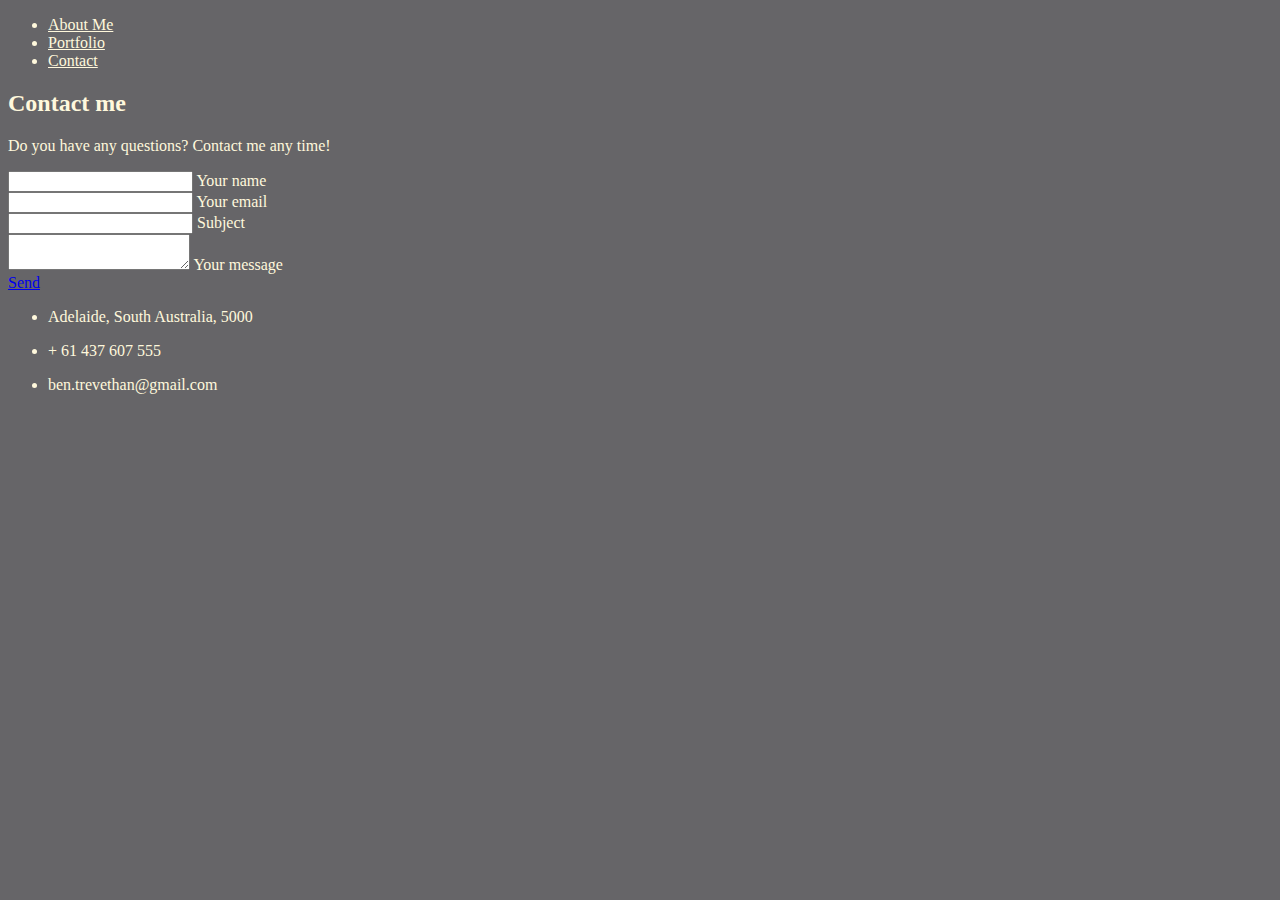
<file: contact.html>
<!DOCTYPE html>
<html lang="en">
  <head>
    <meta charset="UTF-8" />
    <meta name="viewport" content="width=device-width, initial-scale=1.0" />
    <title>Ben Trevethan - Contact Details</title>
    <link
      rel="stylesheet"
      href="https://cdn.jsdelivr.net/npm/bootstrap@4.5.3/dist/css/bootstrap.min.css"
      integrity="sha384-TX8t27EcRE3e/ihU7zmQxVncDAy5uIKz4rEkgIXeMed4M0jlfIDPvg6uqKI2xXr2"
      crossorigin="anonymous"
    />
    <link
      rel="stylesheet"
      href="https://pro.fontawesome.com/releases/v5.10.0/css/all.css"
      integrity="sha384-AYmEC3Yw5cVb3ZcuHtOA93w35dYTsvhLPVnYs9eStHfGJvOvKxVfELGroGkvsg+p"
      crossorigin="anonymous"
    />
    <link rel="stylesheet" href="./assets/style.css" />
  </head>
  <body>
    <header>
      <nav class="font-weight-bold">
        <ul class="nav bg-dark">
          <li class="nav-item">
            <a class="nav-link active" href="./index.html">About Me</a>
          </li>
          <li class="nav-item">
            <a class="nav-link" href="./portfolio.html">Portfolio</a>
          </li>
          <li class="nav-item">
            <a class="nav-link" href="./contact.html">Contact</a>
          </li>
        </ul>
      </nav>
    </header>

    <div class="container">
      <section class="mb-4">
        <h2 class="h1-responsive font-weight-bold my-4">Contact me</h2>
        <p class="text-center font-weight-bold w-responsive mx-auto mb-5">
          Do you have any questions? Contact me any time!
        </p>

        <div class="row">
          <div class="col-md-9 mb-md-0 mb-5">
            <!--mail.php will not function without some kind of rel link or php-->
            <form
              id="contact-form"
              name="contact-form"
              action="mail.php"
              method="POST"
            >
              <div class="row">
                <div class="col-md-6">
                  <div class="md-form mb-0">
                    <input
                      type="text"
                      id="name"
                      name="name"
                      class="form-control"
                    />
                    <label for="name" class="">Your name</label>
                  </div>
                </div>

                <div class="col-md-6">
                  <div class="md-form mb-0">
                    <input
                      type="text"
                      id="email"
                      name="email"
                      class="form-control"
                    />
                    <label for="email" class="">Your email</label>
                  </div>
                </div>
              </div>

              <div class="row">
                <div class="col-md-12">
                  <div class="md-form mb-0">
                    <input
                      type="text"
                      id="subject"
                      name="subject"
                      class="form-control"
                    />
                    <label for="subject" class="">Subject</label>
                  </div>
                </div>
              </div>

              <div class="row">
                <div class="col-md-12">
                  <div class="md-form">
                    <textarea
                      type="text"
                      id="message"
                      name="message"
                      rows="2"
                      class="form-control md-textarea"
                    ></textarea>
                    <label for="message">Your message</label>
                  </div>
                </div>
              </div>
            </form>

            <div class="text-center text-md-left">
              <a
                href="mailto:ben.trevethan@gmail.com"
                class="btn btn-primary"
                onclick="document.getElementById('contact-form').submit();"
                >Send</a
              >
            </div>
            <div class="status"></div>
          </div>

          <div class="col-md-3 text-center">
            <ul class="list-unstyled mb-0">
              <li>
                <i class="fas fa-map-marker-alt fa-2x"></i>
                <p>Adelaide, South Australia, 5000</p>
              </li>

              <li>
                <i class="fas fa-phone mt-4 fa-2x"></i>
                <p>+ 61 437 607 555</p>
              </li>

              <li>
                <i class="fas fa-envelope mt-4 fa-2x"></i>
                <p>ben.trevethan@gmail.com</p>
              </li>
            </ul>
          </div>
        </div>
      </section>
    </div>
  </body>
</html>
</file>
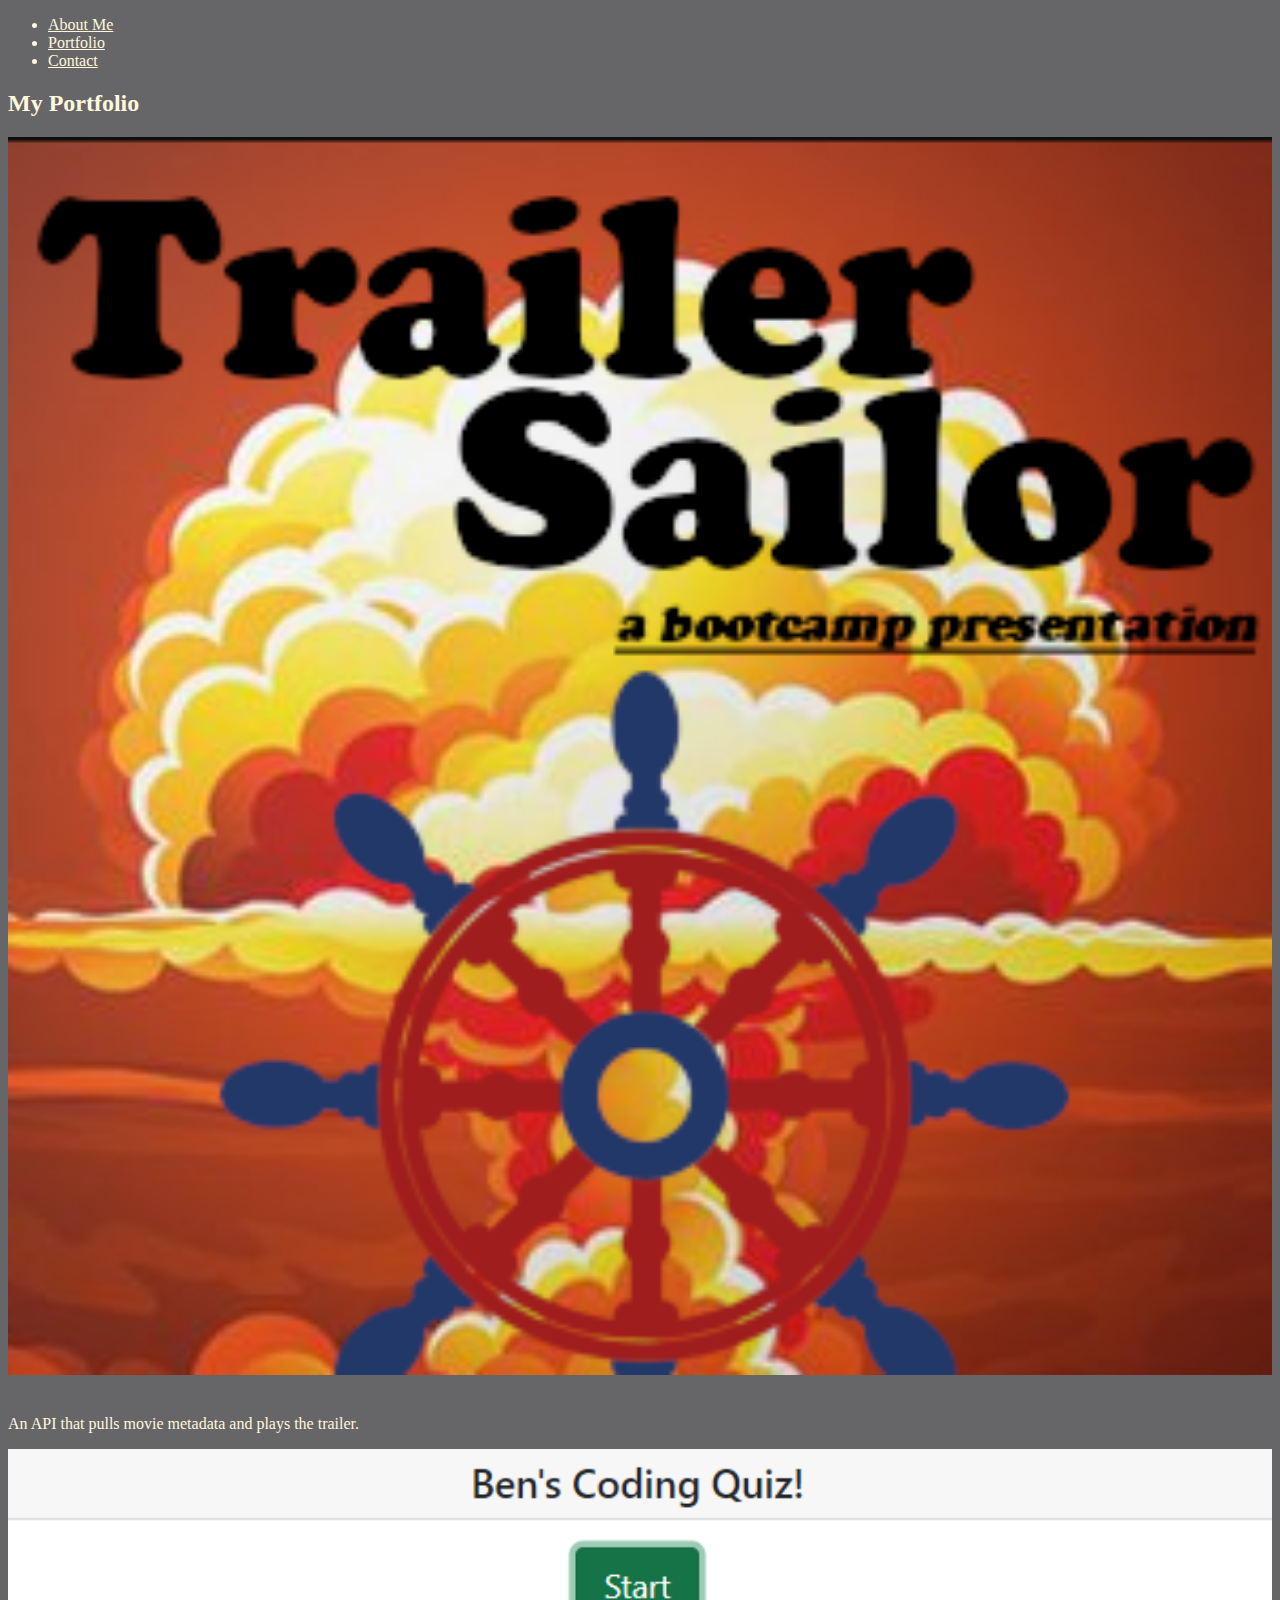
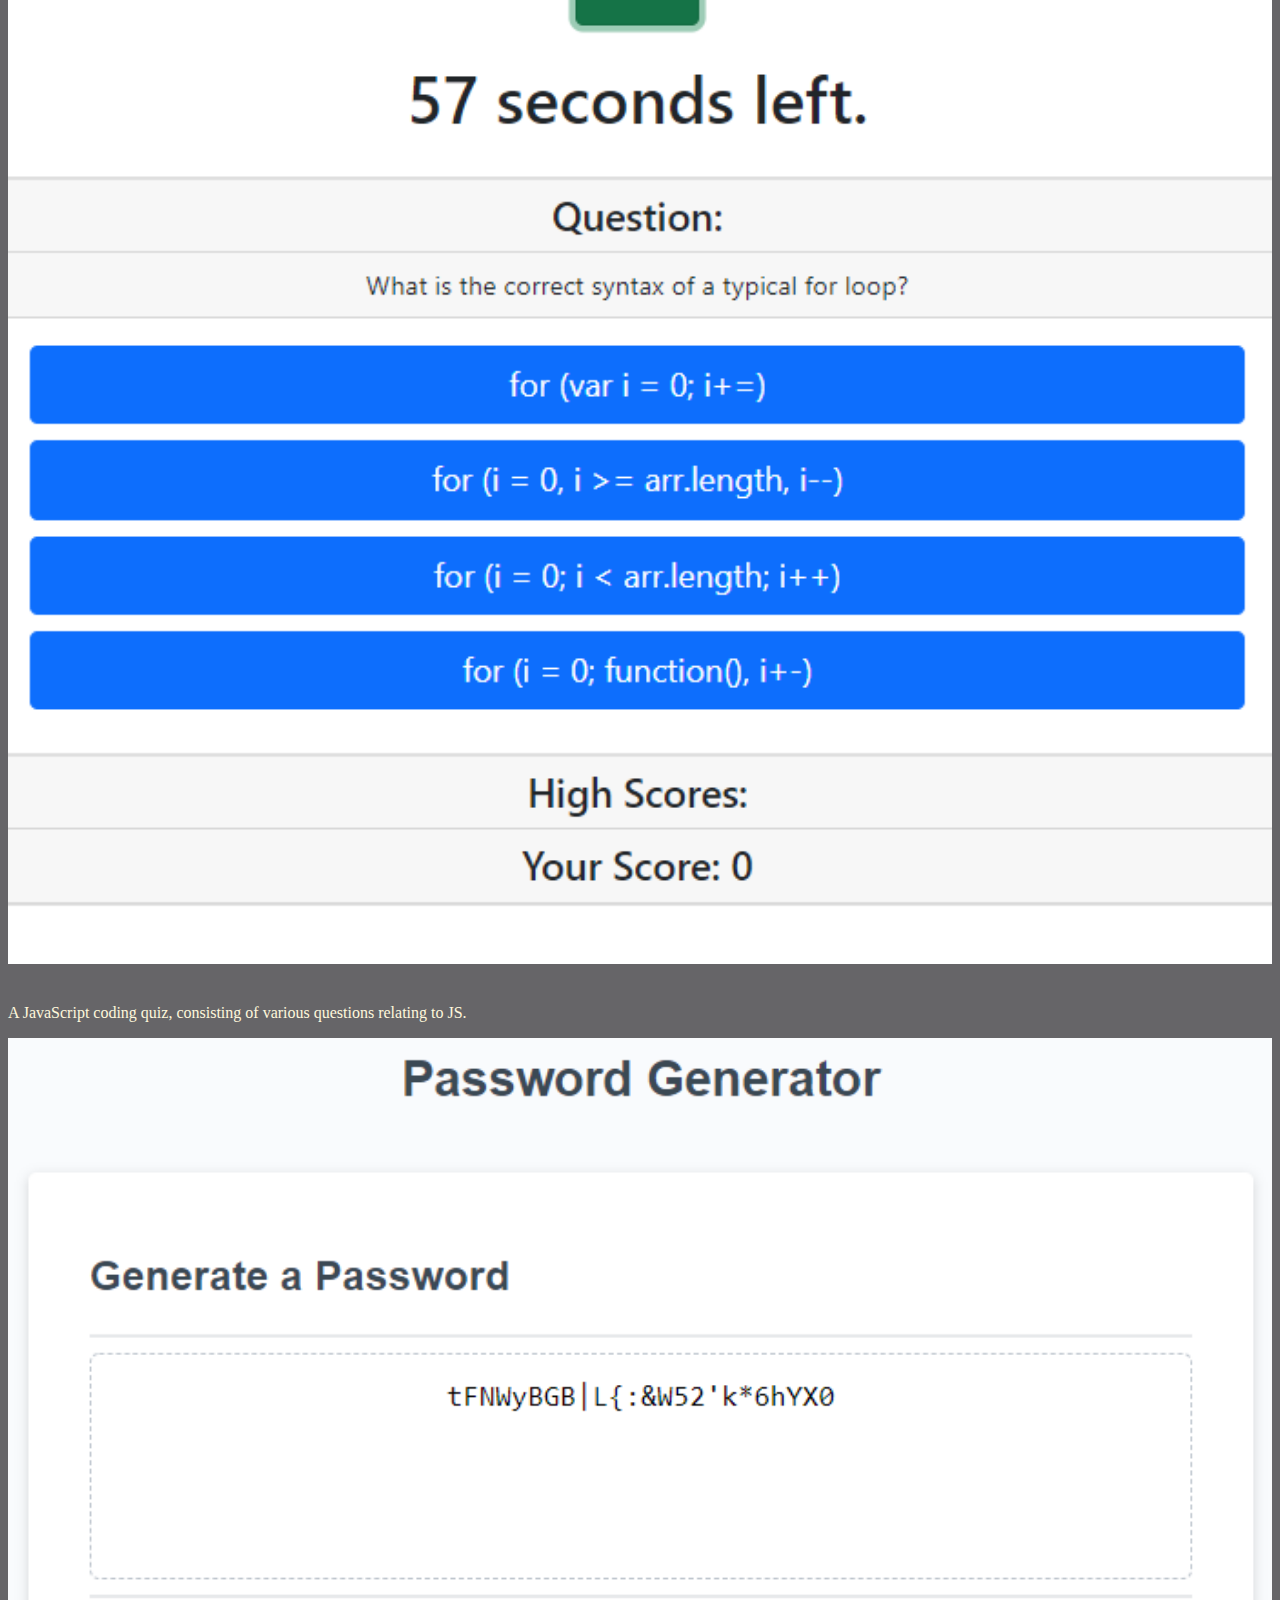
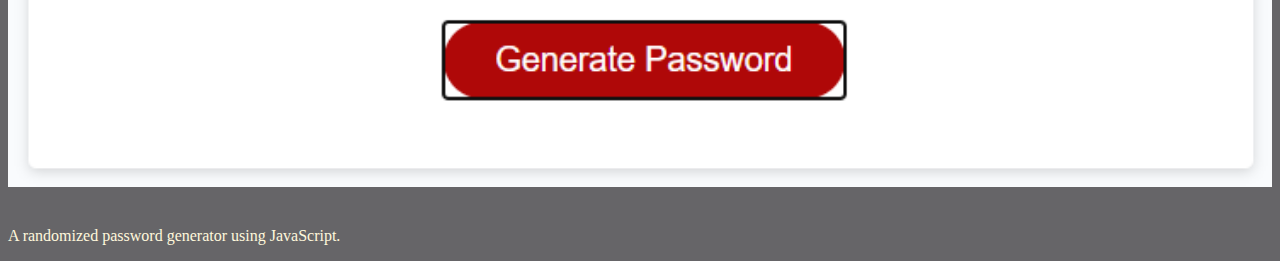
<file: portfolio.html>
<!DOCTYPE html>
<html lang="en">
<head>
    <meta charset="UTF-8">
    <meta name="viewport" content="width=device-width, initial-scale=1.0">
    <title>Ben Trevethan - Portfolio</title>
    <link rel="stylesheet" href="https://cdn.jsdelivr.net/npm/bootstrap@4.5.3/dist/css/bootstrap.min.css" integrity="sha384-TX8t27EcRE3e/ihU7zmQxVncDAy5uIKz4rEkgIXeMed4M0jlfIDPvg6uqKI2xXr2" crossorigin="anonymous">
    <link rel="stylesheet" href="https://pro.fontawesome.com/releases/v5.10.0/css/all.css" integrity="sha384-AYmEC3Yw5cVb3ZcuHtOA93w35dYTsvhLPVnYs9eStHfGJvOvKxVfELGroGkvsg+p" crossorigin="anonymous"/>
    <link rel="stylesheet" href="./assets/style.css"/>
  </head>
<body>
  <header>
    <nav class="font-weight-bold">
      <ul class="nav bg-dark">
        <li class="nav-item">
          <a class="nav-link active" href="./index.html">About Me</a>
        </li>
        <li class="nav-item">
          <a class="nav-link" href="./portfolio.html">Portfolio</a>
        </li>
        <li class="nav-item">
          <a class="nav-link" href="./contact.html">Contact</a>
        </li>
      </ul>
    </nav>
  </header>
<!--sub header with some font bootstrapping-->
  <div class="container">
    <div class="row">
      <div class="container-fluid">
        <h2 class="h1-responsive font-weight-bold my-4">My Portfolio</h2>
      </div>
    </div>
  </div>
<!--xs-12 for fullscreen small devices, thirds for everything else-->
  <div id="portfolio-pics" class="container">
        <div class="row">
          <div class="col-xs-12 col-sm-4">
            <a href="https://benjaminlee-boop.github.io/Trailer-Sailor/">
            <img class="portfolio-pics"
              class="img-responsive"
              src="./assets/ts.png"
              href=""
              width="100%"
              title=""
            /></a>
            <p>An API that pulls movie metadata and plays the trailer.</p>
          </div>
          <div class="col-xs-12 col-sm-4">
            <a href="https://bendemic90.github.io/Coding-quiz/">
              <img class="portfolio-pics"
              class="img-responsive"
              src="./assets/codequiz.png"
              width="100%"
              title=""
            /></a>
            <p>A JavaScript coding quiz, consisting of various questions relating to JS.</p>
          </div>
          <a href="https://bendemic90.github.io/week-3-pw-gen/">
          <div class="col-xs-12 col-sm-4">
            <img class="portfolio-pics"
              class="img-responsive"
              src="./assets/pwgen.png"
              width="100%"
              title=""
            /></a>
            <p>A randomized password generator using JavaScript.</p>
          </div>
  </div>
    
</body>
</html>
</file>
<file: assets/style.css>
html, body {
    position: relative;
    min-height: 100%;
    background-color: rgb(102, 101, 104);
    color:cornsilk;
  }
.portfolio-pics {
  padding-bottom: 20px;
}
#bio {
  padding: 20px;
}
.nav-link {
  color: cornsilk;
}
</file>
